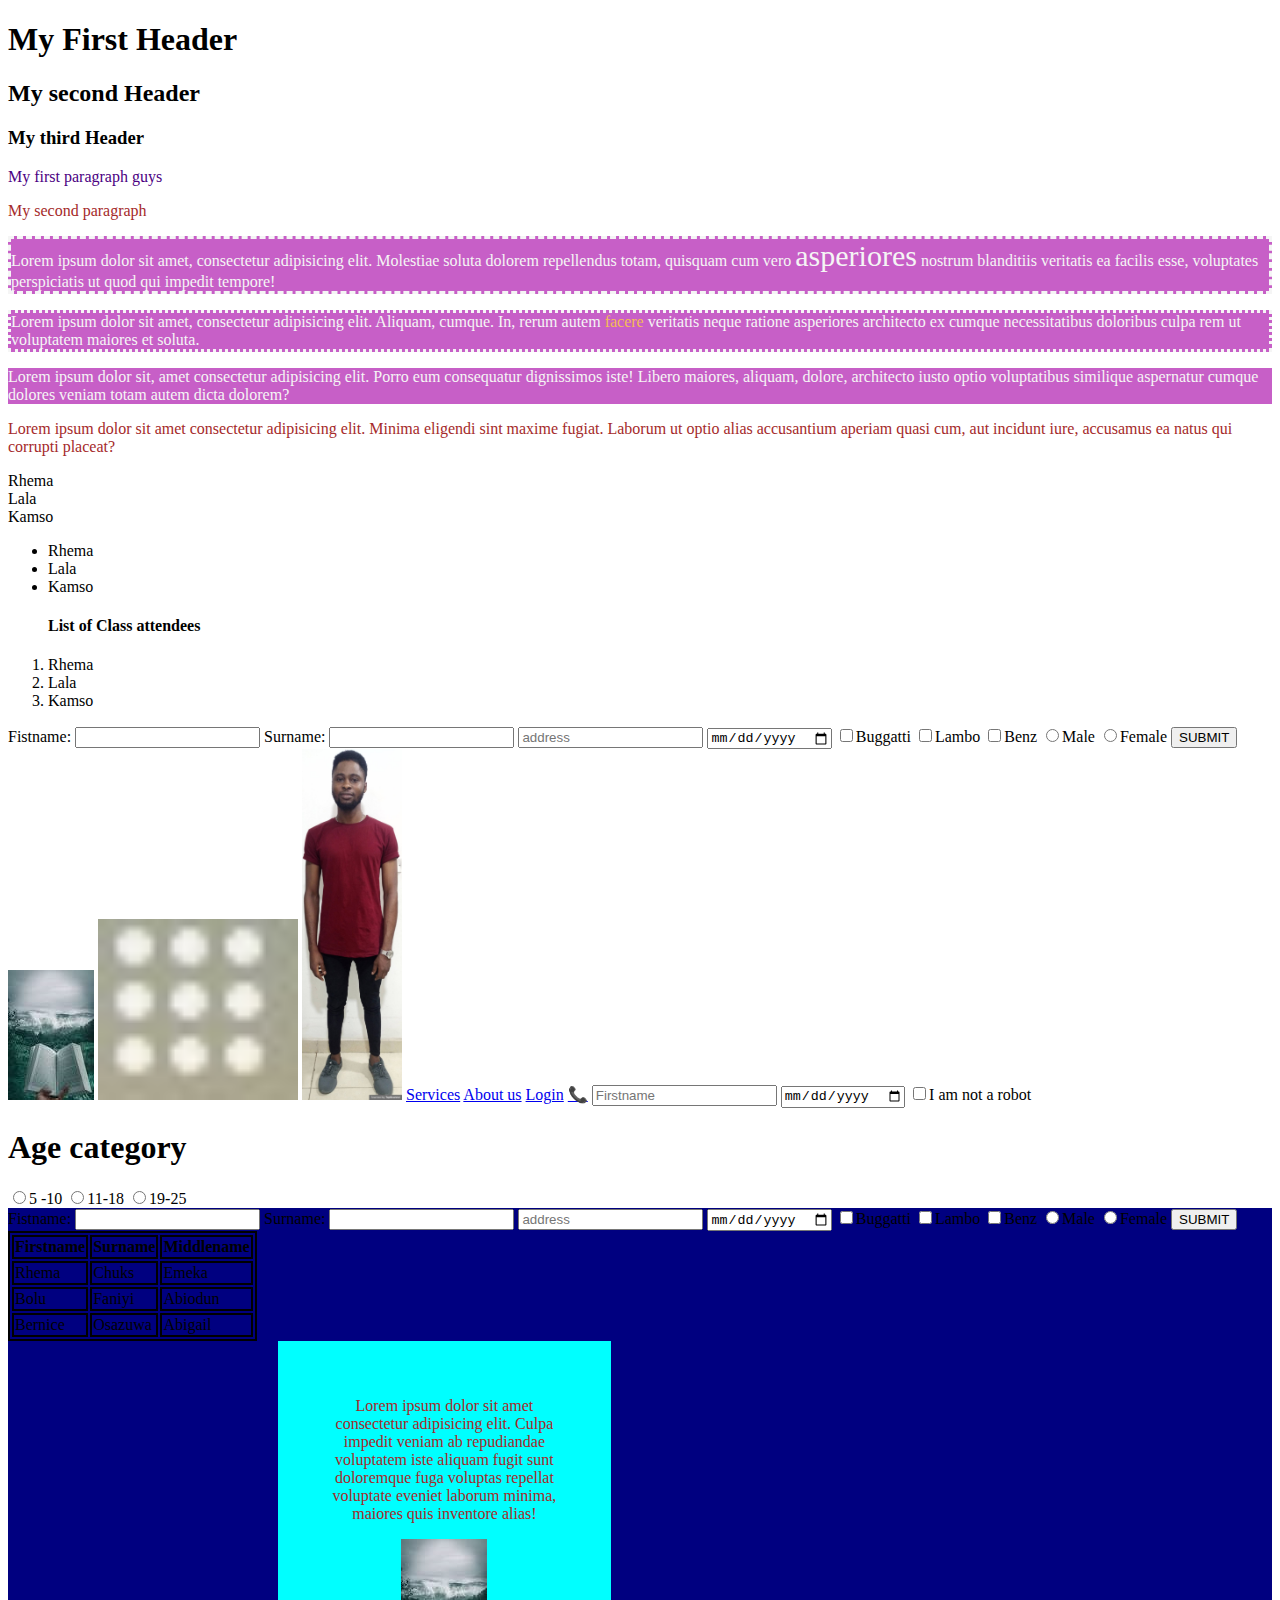
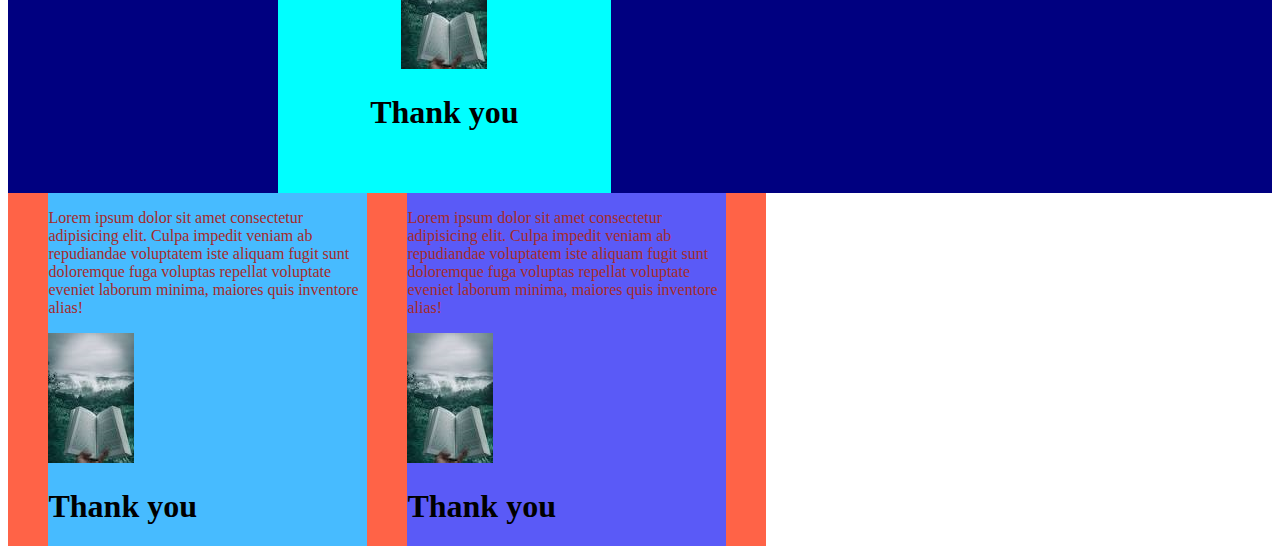
<file: index.html>
<!DOCTYPE html>
<html lang="en">
  <head>
    <meta charset="UTF-8" />
    <meta http-equiv="X-UA-Compatible" content="IE=edge" />
    <meta name="viewport" content="width=device-width, initial-scale=1.0" />
    <link rel="stylesheet" href="index.css" />
    <title>Document</title>
    <!-- <style>
        p {
            color: brown;
        }
        table,th, td{
            border: 2px solid;
        }
        
    </style> -->
  </head>

  <body>
    <!-- BLOCK LEVEL ELEMENTS -->
    <h1>My First Header</h1>
    <h2>My second Header</h2>
    <h3>My third Header</h3>
    <p class="first_p">My first paragraph guys</p>
    <p>My second paragraph</p>
    <p class="third_p" id="firstid">
      Lorem ipsum dolor sit amet, consectetur adipisicing elit. Molestiae soluta
      dolorem repellendus totam, quisquam cum vero
      <span class="span1">asperiores</span> nostrum blanditiis veritatis ea
      facilis esse, voluptates perspiciatis ut quod qui impedit tempore!
    </p>
    <p class="third_p secondname">
      Lorem ipsum dolor sit amet, consectetur adipisicing elit. Aliquam, cumque.
      In, rerum autem <span class="span2">facere</span> veritatis neque ratione
      asperiores architecto ex cumque necessitatibus doloribus culpa rem ut
      voluptatem maiores et soluta.
    </p>
    <p class="third_p">
      Lorem ipsum dolor sit, amet consectetur adipisicing elit. Porro eum
      consequatur dignissimos iste! Libero maiores, aliquam, dolore, architecto
      iusto optio voluptatibus similique aspernatur cumque dolores veniam totam
      autem dicta dolorem?
    </p>
    <p>
      Lorem ipsum dolor sit amet consectetur adipisicing elit. Minima eligendi
      sint maxime fugiat. Laborum ut optio alias accusantium aperiam quasi cum,
      aut incidunt iure, accusamus ea natus qui corrupti placeat?
    </p>

    <li>Rhema</li>
    <li>Lala</li>
    <li>Kamso</li>

    <ul>
      <li>Rhema</li>
      <li>Lala</li>
      <li>Kamso</li>
    </ul>

    <ol>
      <h4>List of Class attendees</h4>
      <li>Rhema</li>
      <li>Lala</li>
      <li>Kamso</li>
    </ol>

    <form action="Register.html">
      <label for="">Fistname:</label>
      <input type="text" />
      <label for="">Surname:</label>
      <input type="text" />
      <input type="text" placeholder="address" />
      <input type="date" name="" id="" />
      <input type="checkbox" name="" id="" />Buggatti
      <input type="checkbox" name="" id="" />Lambo
      <input type="checkbox" name="" id="" />Benz
      <input type="radio" name="gender" id="" />Male
      <input type="radio" name="gender" id="" />Female
      <button type="submit">SUBMIT</button>
    </form>

    <!-- INLINE ELEMENTS -->
    <img src="images/Word.jpg" alt="bible" />
    <img src="images/Screenshot googlemenu.jpg" alt="" width="200px" />
    <img
      src="./images/TapScanner 06-06-2022-12꞉08_20220606_120908_561_23.jpg"
      alt="portrait_rhema"
      width="100px"
    />

    <a href="https://lekki.infoisinfo.ng/search/laundry">Services</a>
    <a href="About.html">About us</a>
    <a href="Login.html" target="_blank">Login</a>
    <a href="Contact.html">📞</a>

    <input type="text" placeholder="Firstname" />
    <input type="date" placeholder="Surname" name="" id="" />
    <input type="checkbox" name="" id="" />I am not a robot

    <h1>Age category</h1>
    <input type="radio" name="gender" id="" />5 -10
    <input type="radio" name="gender" id="" />11-18

    <input type="radio" name="gender" id="" />19-25

    <section>
        <form action="Register.html">
      <label for="">Fistname:</label>
      <input type="text" />
      <label for="">Surname:</label>
      <input type="text" />
      <input type="text" placeholder="address" />
      <input type="date" name="" id="" />
      <input type="checkbox" name="" id="" />Buggatti
      <input type="checkbox" name="" id="" />Lambo
      <input type="checkbox" name="" id="" />Benz
      <input type="radio" name="gender" id="" />Male
      <input type="radio" name="gender" id="" />Female
      <button type="submit">SUBMIT</button>
    </form>
        <table>
            <tr>
              <th>Firstname</th>
              <th>Surname</th>
              <th>Middlename</th>
            </tr>
            <tr>
              <td>Rhema</td>
              <td>Chuks</td>
              <td>Emeka</td>
            </tr>
            <tr>
              <td>Bolu</td>
              <td>Faniyi</td>
              <td>Abiodun</td>
            </tr>
            <tr>
              <td>Bernice</td>
              <td>Osazuwa</td>
              <td>Abigail</td>
            </tr>
          </table>
      
          <div class="firstdiv">
            <p>
              Lorem ipsum dolor sit amet consectetur adipisicing elit. Culpa impedit
              veniam ab repudiandae voluptatem iste aliquam fugit sunt doloremque fuga
              voluptas repellat voluptate eveniet laborum minima, maiores quis
              inventore alias!
            </p>
      
            <img src="images/Word.jpg" alt="bible" />
            <h1>Thank you</h1>
          </div>
          
    </section>

    <div class="mother">
        <div class="child1">
            <p>
                Lorem ipsum dolor sit amet consectetur adipisicing elit. Culpa impedit
                veniam ab repudiandae voluptatem iste aliquam fugit sunt doloremque fuga
                voluptas repellat voluptate eveniet laborum minima, maiores quis
                inventore alias!
              </p>
        
              <img src="images/Word.jpg" alt="bible" />
              <h1>Thank you</h1>
        </div>
        <div class="child2">
            <p>
                Lorem ipsum dolor sit amet consectetur adipisicing elit. Culpa impedit
                veniam ab repudiandae voluptatem iste aliquam fugit sunt doloremque fuga
                voluptas repellat voluptate eveniet laborum minima, maiores quis
                inventore alias!
              </p>
        
              <img src="images/Word.jpg" alt="bible" />
              <h1>Thank you</h1>
        </div>
    </div>

  </body>
</html>
</file>
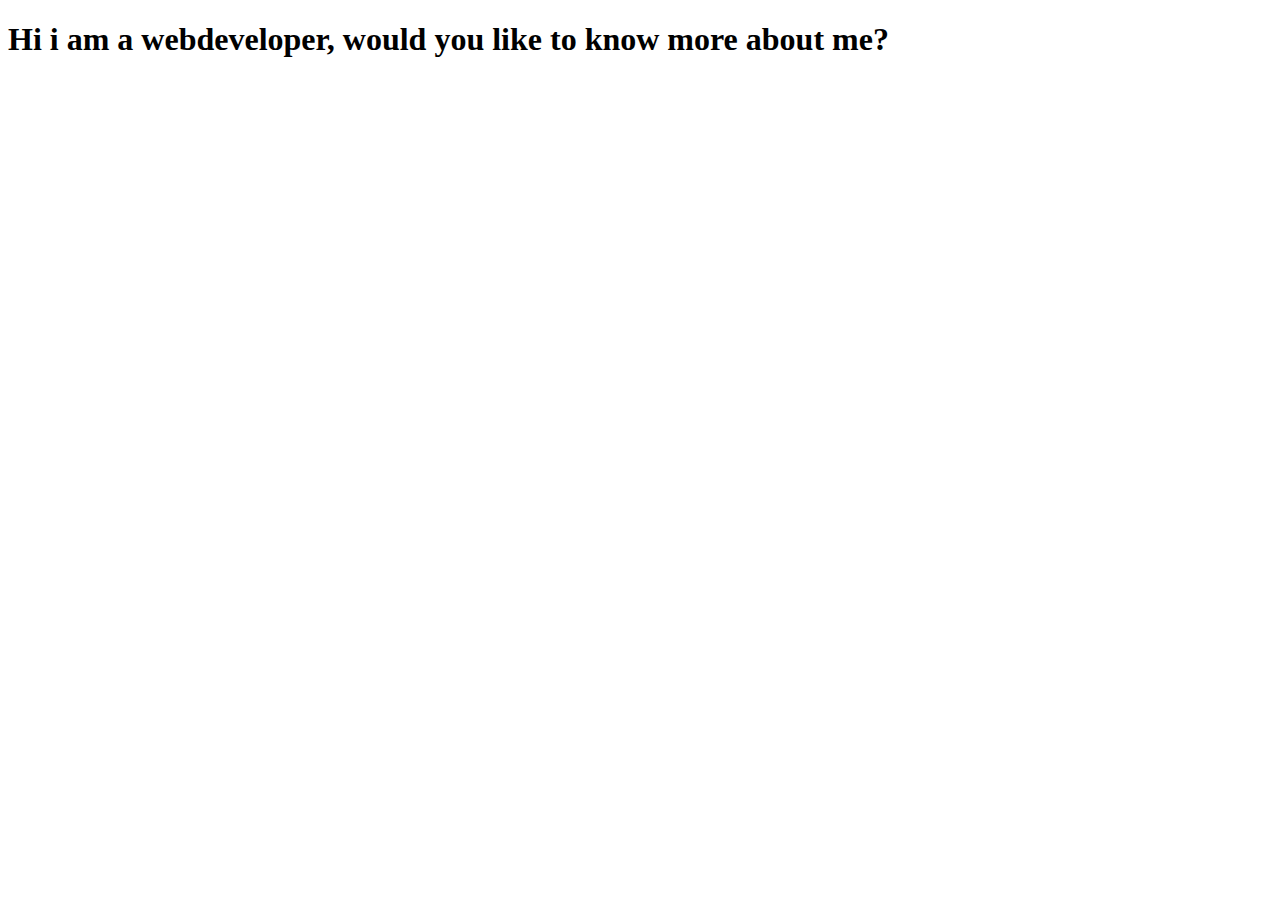
<file: About.html>
<!DOCTYPE html>
<html lang="en">
<head>
    <meta charset="UTF-8">
    <meta http-equiv="X-UA-Compatible" content="IE=edge">
    <meta name="viewport" content="width=device-width, initial-scale=1.0">
    <title>Document</title>
</head>
<body>
    <h1>Hi i am a webdeveloper, would you like to know more about me?</h1>
</body>
</html>
</file>
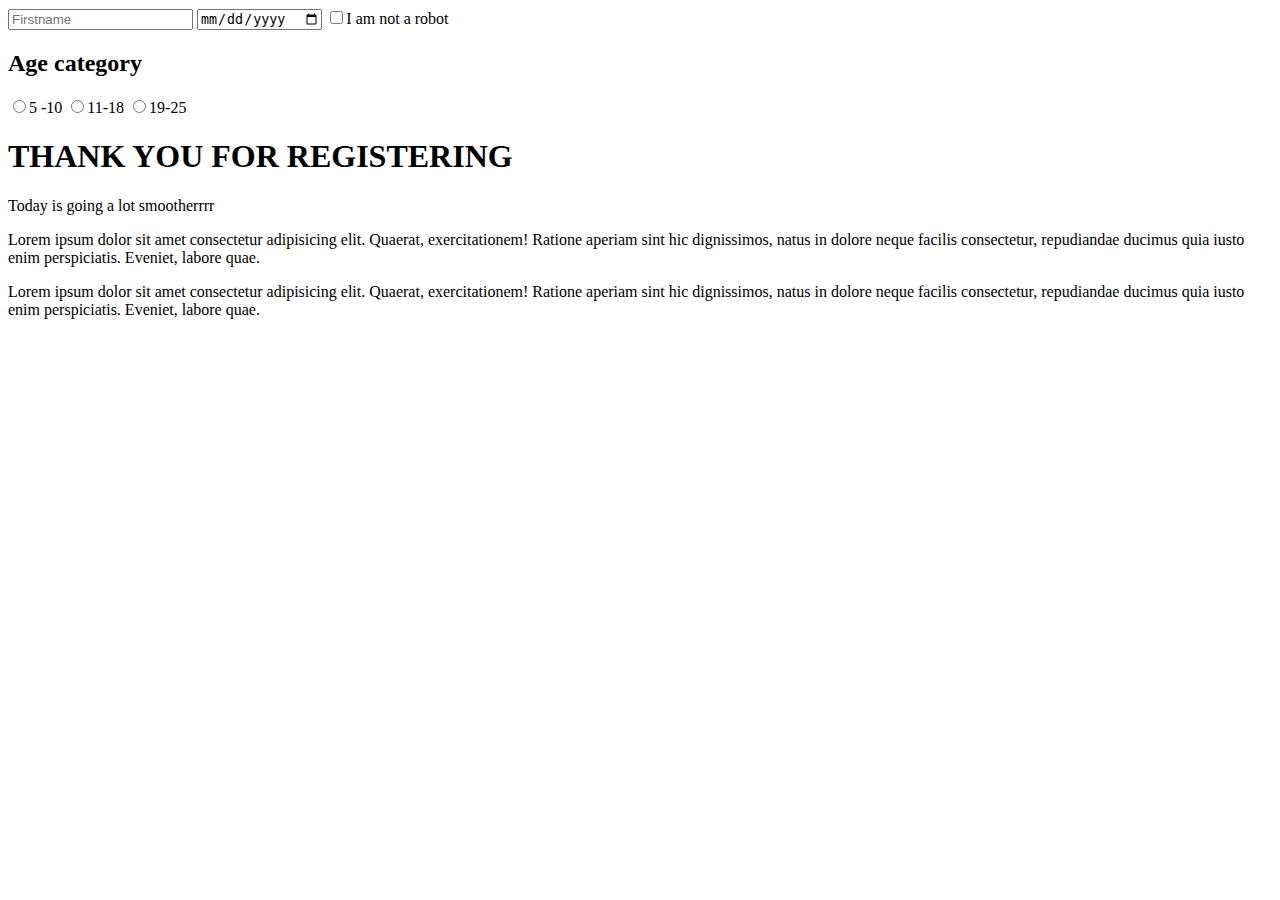
<file: classwork.html>
<!DOCTYPE html>
<html lang="en">
  <head>
    <meta charset="UTF-8" />
    <meta http-equiv="X-UA-Compatible" content="IE=edge" />
    <meta name="viewport" content="width=device-width, initial-scale=1.0" />
    <title>Document</title>
  </head>
  <body>
    <input type="text" placeholder="Firstname" />
    <input type="date" placeholder="Surname" name="" id="" />
    <input type="checkbox" name="" id="" />I am not a robot

    <h2>Age category</h2>
    <input type="radio" name="gender" id="" />5 -10
    <input type="radio" name="gender" id="" />11-18

    <input type="radio" name="gender" id="" />19-25

    <h1>THANK YOU FOR REGISTERING</h1>

    <p>Today is going a lot smootherrrr</p>
    <p>
      Lorem ipsum dolor sit amet consectetur adipisicing elit. Quaerat,
      exercitationem! Ratione aperiam sint hic dignissimos, natus in dolore
      neque facilis consectetur, repudiandae ducimus quia iusto enim
      perspiciatis. Eveniet, labore quae.
    </p>
    <p>
        Lorem ipsum dolor sit amet consectetur adipisicing elit. Quaerat,
        exercitationem! Ratione aperiam sint hic dignissimos, natus in dolore
        neque facilis consectetur, repudiandae ducimus quia iusto enim
        perspiciatis. Eveniet, labore quae.
    </p>
  </body>
</html>
</file>
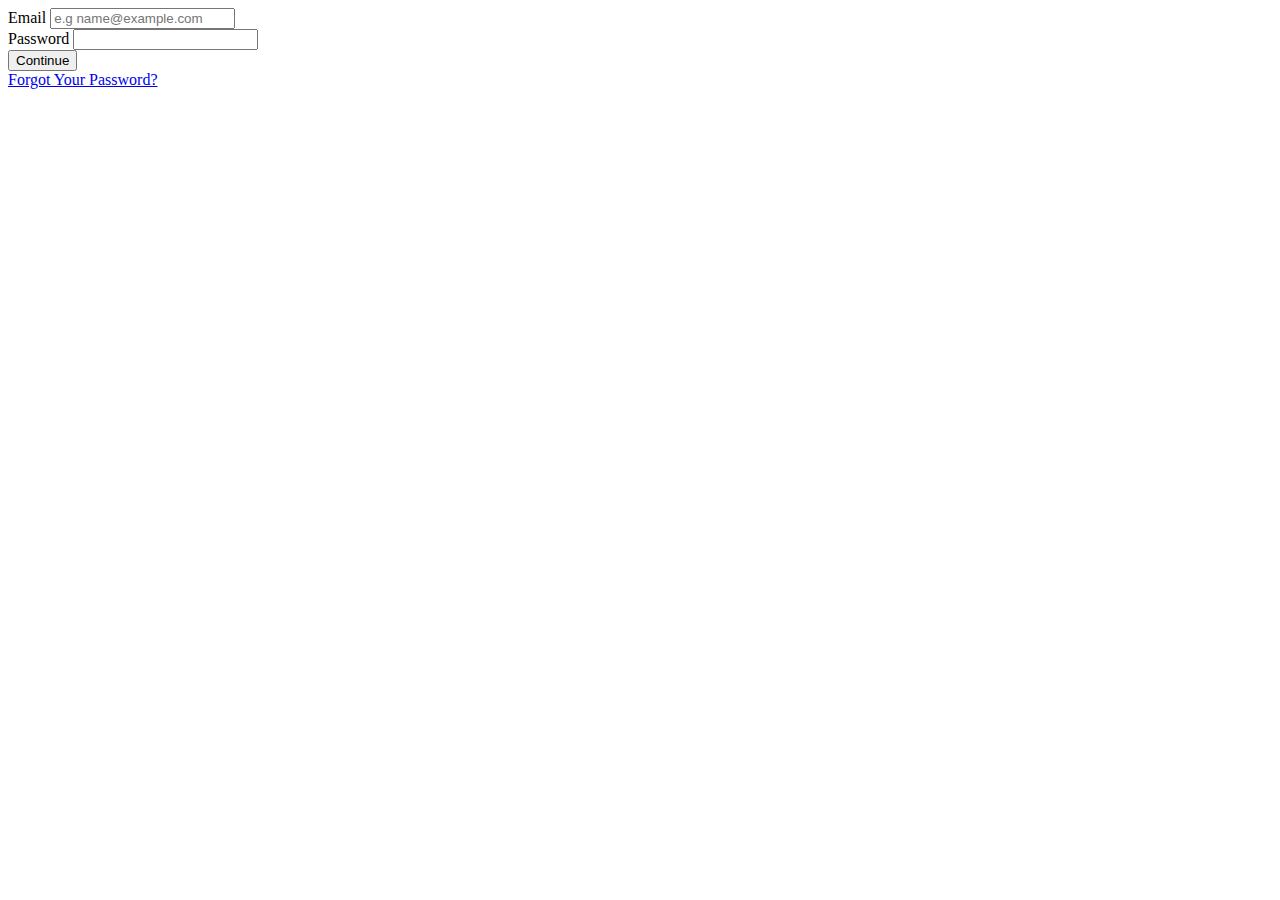
<file: Login.html>
<!DOCTYPE html>
<html lang="en">
<head>
    <meta charset="UTF-8">
    <meta http-equiv="X-UA-Compatible" content="IE=edge">
    <meta name="viewport" content="width=device-width, initial-scale=1.0">
    <title>Document</title>
</head>
<body>
    <form method="post" action="https://techstudioacademy.com/login" class="pt-3">
        <input type="hidden" name="_token" value="gr1EBQkDTOypD40xKvVSMUSTe7PaYmZublHu5FkL">
        <div class="form-group mt-4">
            <label>Email</label>
            <input name="email" class="string form-control" placeholder="e.g name@example.com" type="text" id="email" value="" required="">
            
        </div>

        <div class="form-group mt-4">
            <label for="password">Password</label>
            <input name="password" class="string form-control" type="password" id="password" value="" required="">
                                </div>

        <div class="form-group headfont mt-5">
            <input type="submit" name="submit" class="btn btn-primary form-control" id="submit-btn" value="Continue">
        </div>
        <a class="" href="https://techstudioacademy.com/password/reset">
            Forgot Your Password?
        </a>

    </form>
</body>
</html>
</file>
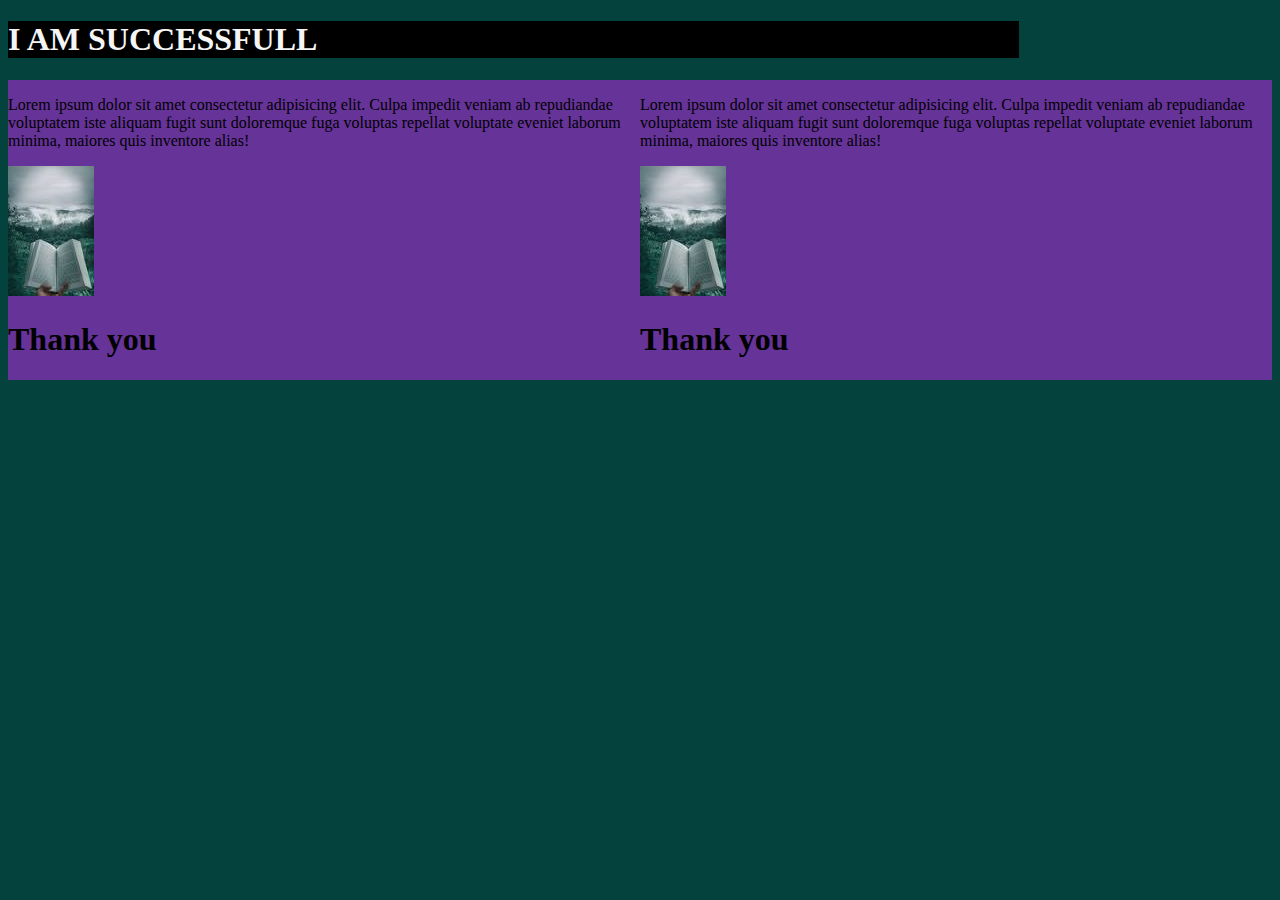
<file: QUERY.html>
<!DOCTYPE html>
<html lang="en">
<head>
    <meta charset="UTF-8">
    <meta http-equiv="X-UA-Compatible" content="IE=edge">
    <meta name="viewport" content="width=device-width, initial-scale=1.0">
    <link rel="stylesheet" href="desktopfirst.css">
    <title>Document</title>
</head>
<body>
    <div class="firstdiv">
        <h1>
            I AM SUCCESSFULL
        </h1>
    </div>
    <div class="mother">
        <div class="child1">
            <p>
                Lorem ipsum dolor sit amet consectetur adipisicing elit. Culpa impedit
                veniam ab repudiandae voluptatem iste aliquam fugit sunt doloremque fuga
                voluptas repellat voluptate eveniet laborum minima, maiores quis
                inventore alias!
              </p>
        
              <img src="images/Word.jpg" alt="bible" />
              <h1>Thank you</h1>
        </div>
        <div class="child2">
            <p>
                Lorem ipsum dolor sit amet consectetur adipisicing elit. Culpa impedit
                veniam ab repudiandae voluptatem iste aliquam fugit sunt doloremque fuga
                voluptas repellat voluptate eveniet laborum minima, maiores quis
                inventore alias!
              </p>
        
              <img src="images/Word.jpg" alt="bible" />
              <h1>Thank you</h1>
        </div>
    </div>
    
</body>
</html>
</file>
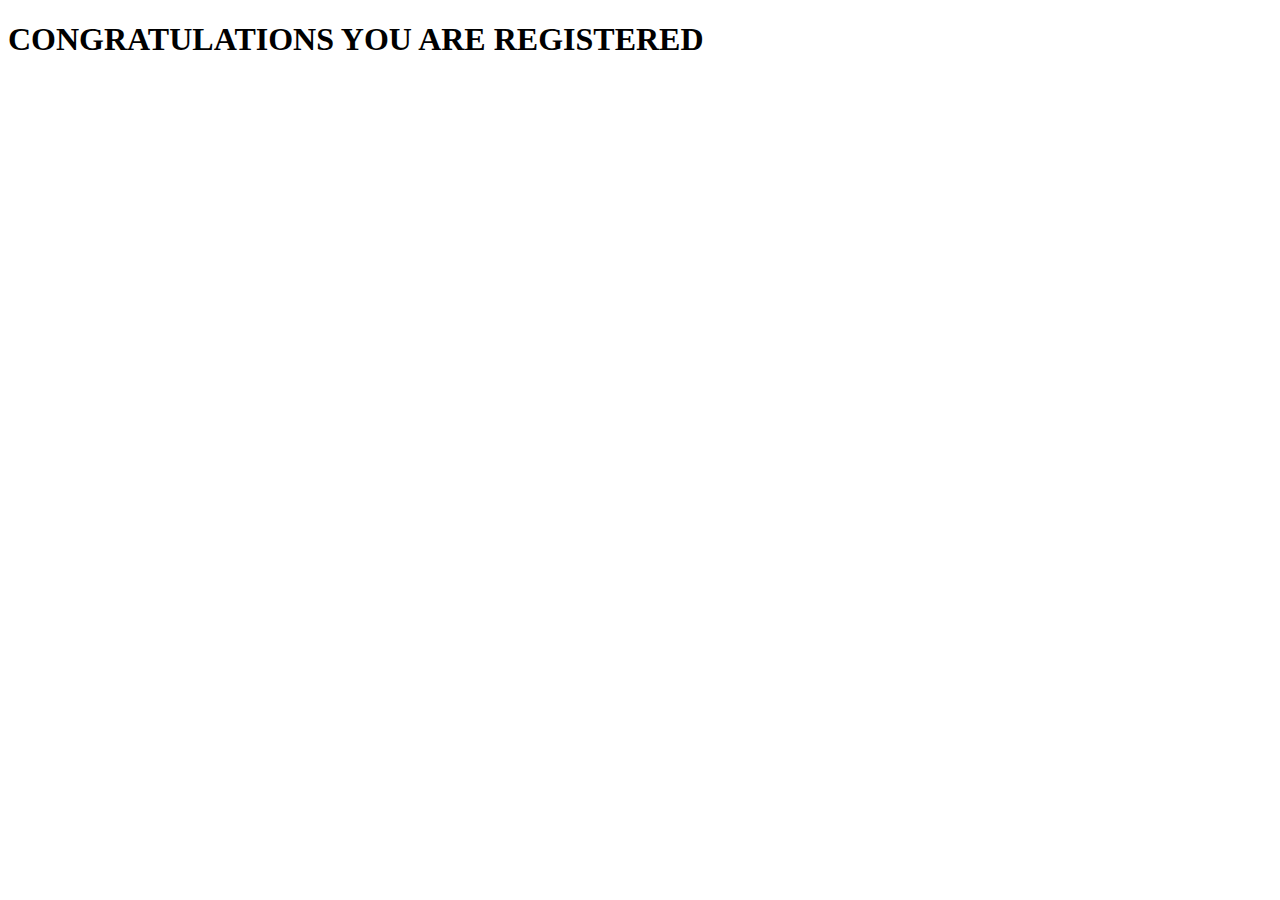
<file: Register.html>
<!DOCTYPE html>
<html lang="en">
<head>
    <meta charset="UTF-8">
    <meta http-equiv="X-UA-Compatible" content="IE=edge">
    <meta name="viewport" content="width=device-width, initial-scale=1.0">
    <title>Document</title>
</head>
<body>
    <h1>CONGRATULATIONS YOU ARE REGISTERED</h1>
</body>
</html>
</file>
<file: index.css>
p {
    color: brown;
}
table,th, td{
    border: 2px solid;
}

.first_p{
    color: indigo;
}

.third_p{
    background-color: rgb(199, 95, 199);
    color: whitesmoke;
}

#firstid{
    border: dashed;
}

.secondname{
    border: dotted;
}

.span1{
    font-size: 30px;
}
.span2{
    color: rgb(243, 188, 86);
}

.firstdiv{
    background-color: aqua;
    width: 20%;
    padding: 40px;
    margin-left: 270px;
    text-align: center;
}

section{
    background-color: navy;
}

.mother{
    background-color: tomato;
    width: 60%;
    display: flex;
    justify-content: space-evenly;
}
.child1{
    background-color: rgb(71, 187, 255);
    width: 42%;
}
.child2{
    background-color: rgb(90, 90, 247);
    width: 42%;
}
</file>
<file: desktopfirst.css>
@media (max-width: 2000px) {/* rules here apply to devices from 993px to 1200px (inclusive) */
    body{
        background-color: rgb(4, 66, 61);
    }
    .firstdiv{
        background-color: black;
        color: whitesmoke;
        width: 80%;
    }
    .mother{
        display: flex;
    }
    .child1, .child2{
        background-color: rebeccapurple;
    }
}
/* all rules outside of @media queries apply to devices 1201px and above */
@media (max-width: 1200px) {/* rules here apply to devices from 993px to 1200px (inclusive) */
    body{
        background-color: wheat;
    }
    .firstdiv{
        width: 50%;
    }
}
@media (max-width: 992px) {
}
@media (max-width: 768px) {/* rules here apply to devices from 0px or 425px to 768px (inclusive) */}

/* You may also apply this: */
@media (max-width: 425px) {/* rules here apply to devices from 0px to 425px (inclusive) */
    body{
        background-color: lightcoral;
    }
    .mother{
        display: block;
    }
   
}
</file>
